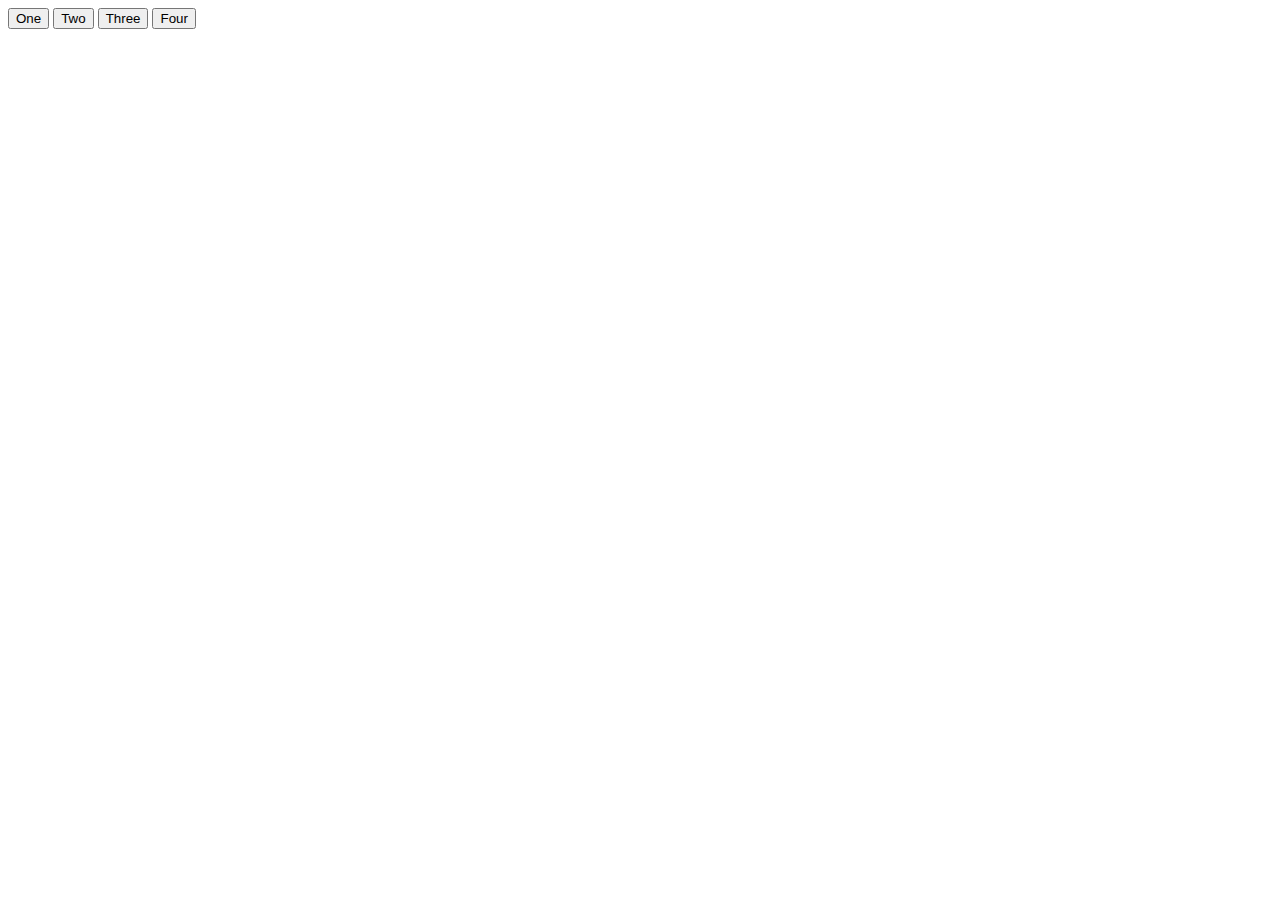
<file: closure/index.html>
﻿<html>
<head>
<meta charset="UTF-8">
<script src="http://ajax.googleapis.com/ajax/libs/jquery/1.8.0/jquery.min.js"></script>
</head>
<body>
  <button>One</button>
  <button>Two</button>
  <script src="script.js"></script>
  <button>Three</button>
  <button>Four</button>
</body>
</html>
</file>
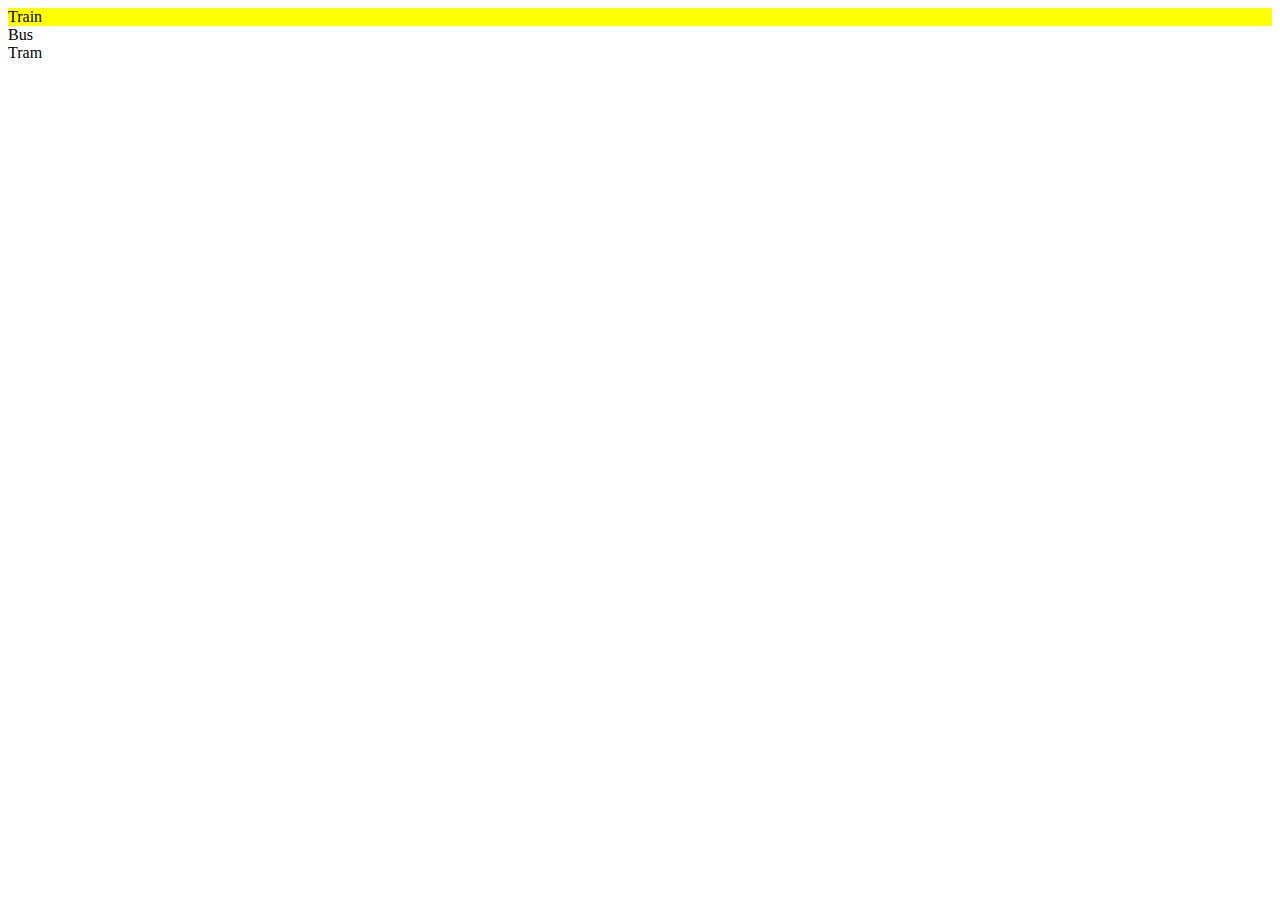
<file: css_manipulation/index.html>
﻿<html>
<head>
<meta charset="UTF-8">
<script src="http://ajax.googleapis.com/ajax/libs/jquery/1.8.0/jquery.min.js"></script>
<script src="script.js"></script>
</head>
<body>
<a id="train">Train</a>
<a id="bus">Bus</a>
<a id="tram">Tram</a>
</body>
</html>
</file>
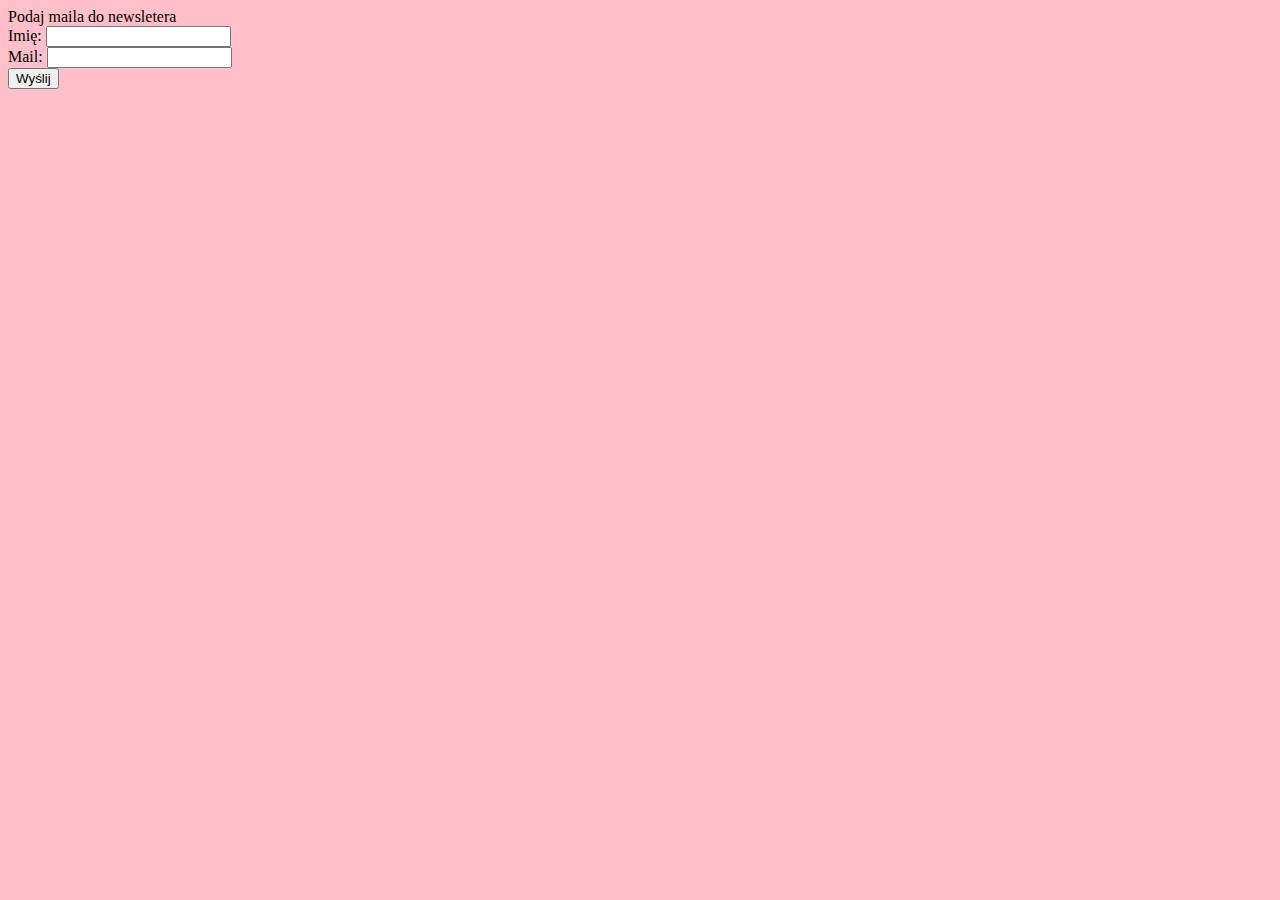
<file: form/index.html>
﻿<html>
  <head>
    <meta charset="UTF-8">
    <script src="http://ajax.googleapis.com/ajax/libs/jquery/1.8.0/jquery.min.js"></script>
    <script src="script.js"></script>

    <link href="style.css" rel="stylesheet" type="text/css" />
  </head>
  <body>
    Podaj maila do newsletera
    <form>
      Imię: <input id="name" type="text"/>
      <br />
      Mail: <input id="mail" type="text"/>
      <br />
      <input type="submit" value="Wyślij"/>
    </form>
  </body>
</html>
</file>
<file: form/style.css>
body {
  background-color:pink;
}

.invalid {
  border: solid red 1px;
}
</file>
